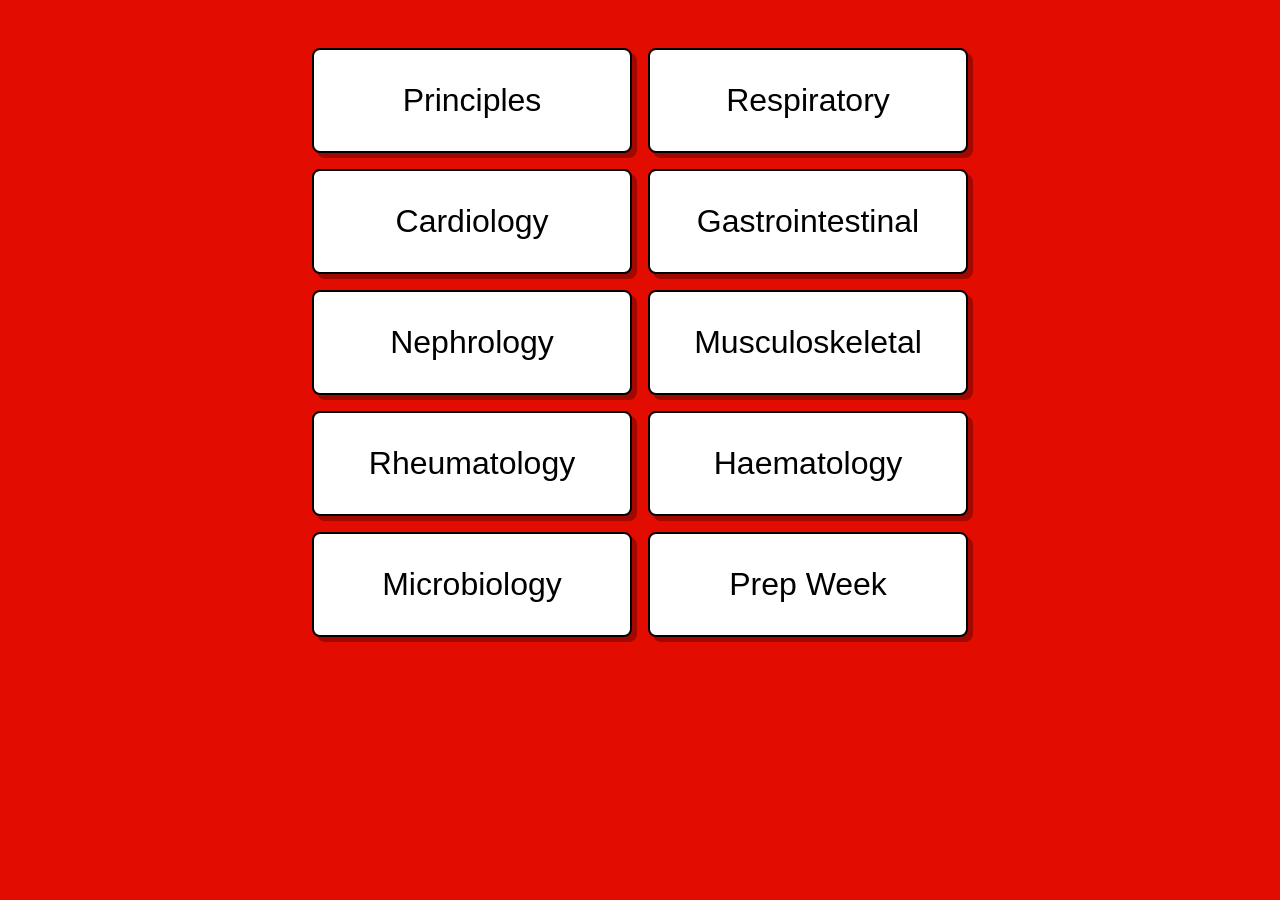
<file: index.html>
<!DOCTYPE html>
<html lang="en">
<head>
    <meta charset="UTF-8">
    <meta name="viewport" content="width=device-width, initial-scale=1.0">
    <title>Internal medicine question bank</title>
    <link rel="stylesheet" type="text/css" href="style.css">
</head>
<body>
    <div class="grid-container">
        <div class="systemBox" onclick="goToSet('principles')">Principles</div>
        <div class="systemBox" onclick="goToSet('respiratory')">Respiratory</div>
        <div class="systemBox" onclick="goToSet('cardiology')">Cardiology</div>
        <div class="systemBox" onclick="goToSet('gastrointestinal')">Gastrointestinal</div>
        <div class="systemBox" onclick="goToSet('nephrology')">Nephrology</div>
        <div class="systemBox" onclick="goToSet('musculoskeletal')">Musculoskeletal</div>
        <div class="systemBox" onclick="goToSet('rheumatology')">Rheumatology</div>
        <div class="systemBox" onclick="goToSet('haematology')">Haematology</div>
        <div class="systemBox" onclick="goToSet('microbiology')">Microbiology</div>
        <div class="systemBox" onclick="goToSet('prepWeek')">Prep Week</div>
    </div>
    <script src="index.js"></script>
</body>
</html>
</file>
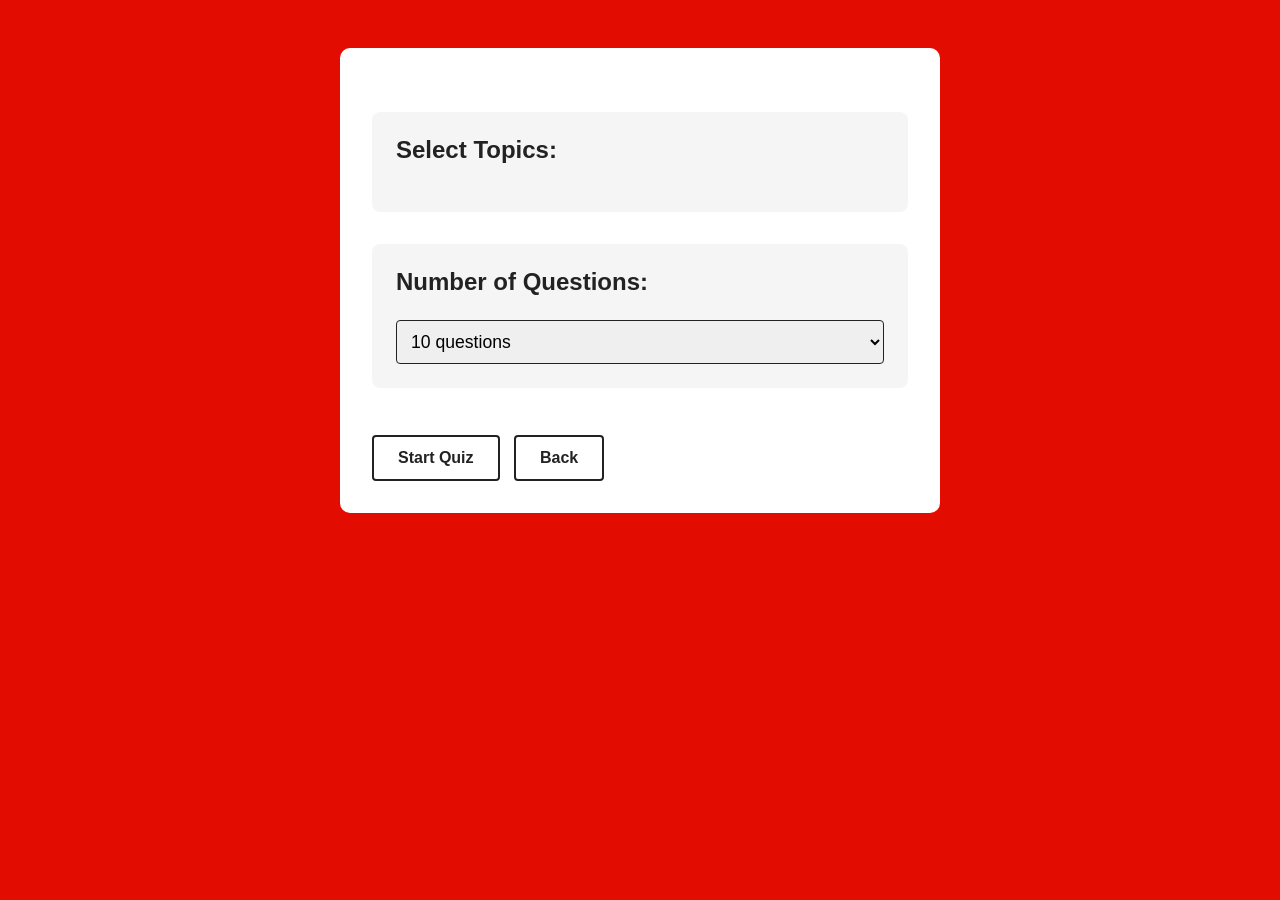
<file: loadQuestions.html>
<!DOCTYPE html>
<html lang="en">
<head>
    <meta charset="UTF-8">
    <meta name="viewport" content="width=device-width, initial-scale=1.0">
    <title>Select Questions</title>
    <link rel="stylesheet" type="text/css" href="style.css">
</head>
<body>
    <div class="loadContainer">
        <h1 id="specialtyTitle"></h1>
        
        <div class="topicsSection">
            <h2>Select Topics:</h2>
            <div id="topicsCheckboxes"></div>
        </div>

        <div class="lengthSection">
            <h2>Number of Questions:</h2>
            <select id="questionCount">
                <option value="10">10 questions</option>
                <option value="20">20 questions</option>
                <option value="30">30 questions</option>
                <option value="all">All questions</option>
            </select>
        </div>

        <button class="nav-button" onclick="startQuiz()">Start Quiz</button>
        <button class="nav-button" onclick="goBack()">Back</button>
    </div>

    <script src="data.js"></script>
    <script src="loadQuestions.js"></script>
</body>
</html>
</file>
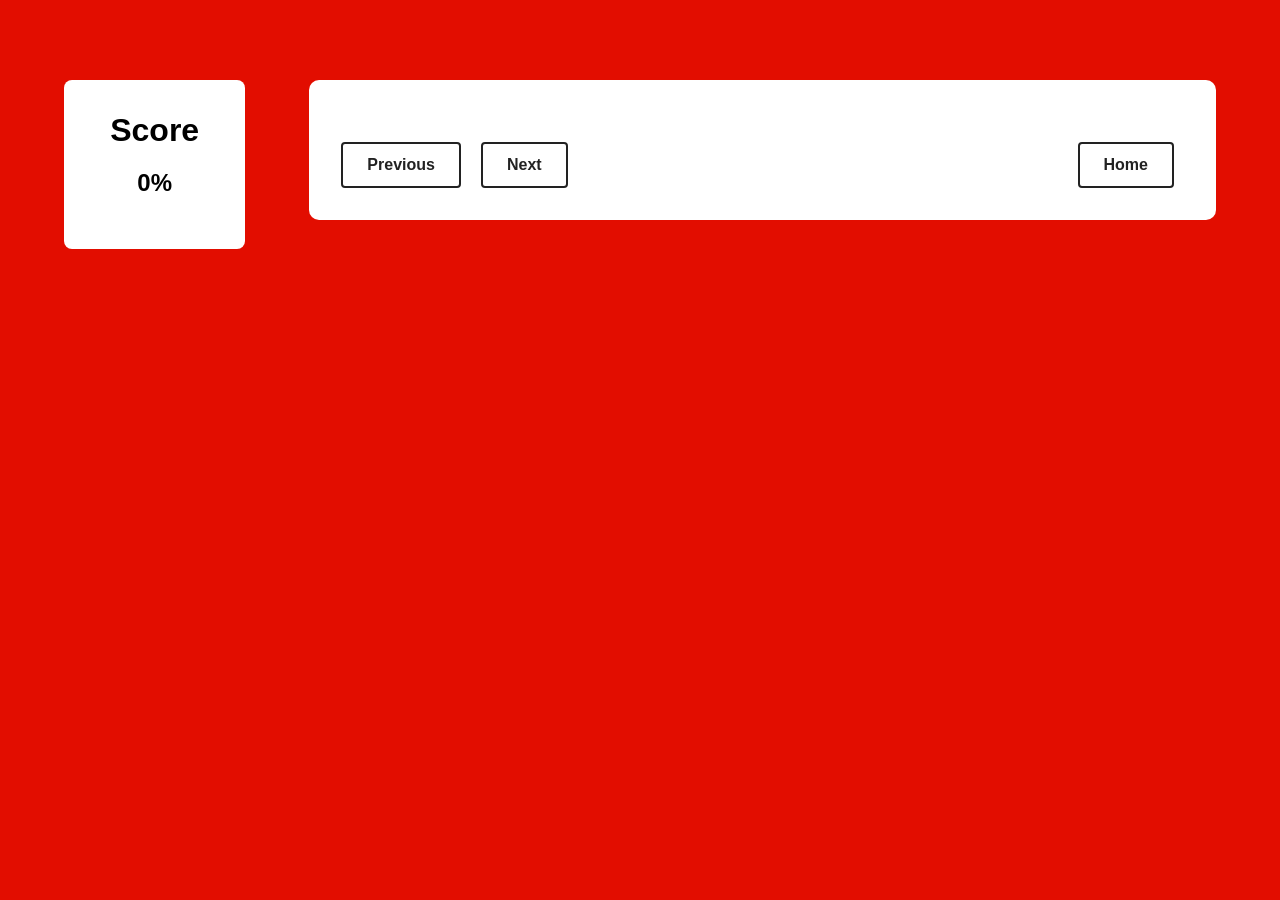
<file: question.html>
<!DOCTYPE html>
<html lang="en">
<head>
    <meta charset="UTF-8">
    <meta name="viewport" content="width=device-width, initial-scale=1.0">
    <title>Document</title>
    <link rel="stylesheet" type="text/css" href="style.css">
</head>
<body>
    <div class="questionSideBarGrid">
        <div class="sideBar">
            <h1>Score</h1>
            <div id="scorePercentage" class="score-display">0%</div>
            <div id="progressTracker" class="progress-tracker"></div>
        </div>
        <div class="questionBox">
                <div id="questionText"></div>
                <div id="options"></div>
                    <div class="button-container">
                        <button class="nav-button" onclick="previousQuestion()">Previous</button>
                        <button class="nav-button" onclick="nextQuestion()">Next</button>
                        <button class="nav-button right-align" onclick="goToIndex()">Home</button>
                    </div>
                    <div id="explanation" class="explanation-box"></div>
        <!-- Load data FIRST -->
        <script src="data.js"></script>

        <!-- Then logic -->
        <script src="question.js"></script> 
        </div>
    </div>
</body>
</html>
</file>
<file: style.css>
* {
    margin: 0;
    padding: 0;
    font-family: 'Poppins', sans-serif;
    box-sizing: border-box;
}
body{
    background: #e20d00;
}

/*index.html*/
.grid-container {
    display: grid;
    grid-template-columns: 20em 20em;
    gap: 1em;

    justify-content: center;
    padding-top: 3em;
}
.systemBox{
    padding: 1em;
    background-color: #fff;
    color: #000000;
    text-align: center;
    border: 2px solid #000000;
    border-radius: 8px;
    box-shadow: 5px 5px #a10800;
    font-size: 2em;
}
.systemBox:hover {
    background-color: #a10800;
    color: white;
    transform: translateY(-2px);
    box-shadow: 0 5px 15px rgba(0, 0, 0, 0.2);
}

/*loadQuestions.html*/

.loadContainer {
    max-width: 600px;
    margin: 0 auto;
    padding: 2em;
    background: #fff;
    border-radius: 10px;
    margin-top: 3em;
}

.topicsSection, .lengthSection {
    margin: 2em 0;
    padding: 1.5em;
    background: #f5f5f5;
    border-radius: 8px;
}

.topicsSection h2, .lengthSection h2 {
    margin-bottom: 1em;
    color: #222;
}

.checkbox-label {
    display: block;
    margin: 10px 0;
    font-size: 1.1em;
    cursor: pointer;
}

.checkbox-label input[type="checkbox"] {
    margin-right: 10px;
    cursor: pointer;
}

#questionCount {
    padding: 10px;
    font-size: 1.1em;
    border-radius: 4px;
    border: 1px solid #222;
    width: 100%;
}

/*question.html*/

.questionSideBarGrid{
    display: grid;
    grid-template-columns: 1fr 5fr;
    justify-content: center;
     align-items: start; 


    padding-left: 4em;
    padding-right: 4em;
    padding-top: 5em;
    gap: 4em;
}
.sideBar{
    padding: 2em;
    background-color: #fff;
    text-align: center;
    border-radius: 8px;
}
.sideBar h1{
    margin: 0em;
}
.questionBox{
    background: #fff;
    justify-content: center;
    border-radius: 10px;
    padding: 2em;
}
.questionBox h1{
    margin: 0em;
}

/*question options*/
.option-button {
    background: #fff;
    color: #222;
    font-weight: 500;
    width: 100%;
    border: 1px solid #222;
    padding: 10px;
    margin: 10px 0;
    text-align: left;
    border-radius: 4px;
    cursor: pointer;
    transition: all 0.3s;
}

.option-button:hover {
    color: black;
    transform: translateY(-2px);
    box-shadow: 0 5px 15px rgba(0, 0, 0, 0.2);
}

.option-button:active {
    transform: translateY(0);
    box-shadow: 0 2px 5px rgba(0, 0, 0, 0.2);
}

.option-button.correct-answer {
    background-color: #28a745;  /* Green */
    color: white;
    border-color: #28a745;
}

.option-button.wrong-answer {
    background-color: #dc3545;  /* Red */
    color: white;
    border-color: #dc3545;
}

.option-button:disabled {
    cursor: not-allowed;
}

.option-button.correct-answer:hover,
.option-button.wrong-answer:hover {
    /* Remove hover effect when disabled */
    background-color: inherit;
    transform: none;
    box-shadow: none;
}

/*navigation buttons*/

.button-container {
    display: flex;
    gap: 10px;
    margin-top: 15px;
}

.nav-button {
    background: #fff;
    color: #222;
    font-weight: 600;
    padding: 12px 24px;
    margin: 15px 10px 0 0;
    border: 2px solid #222;
    border-radius: 4px;
    font-size: 1em;
    cursor: pointer;
    transition: all 0.3s;
}

.nav-button:hover {
    color: black;
    transform: translateY(-2px);
    box-shadow: 0 5px 15px rgba(0, 0, 0, 0.2);
}

.nav-button:active {
    transform: translateY(0);
    box-shadow: 0 2px 5px rgba(0, 0, 0, 0.2);
}

.nav-button:disabled {
    background-color: #e0e0e0;
    color: #999;
    cursor: not-allowed;
    border-color: #999;
}

.nav-button:disabled:hover {
    background-color: #e0e0e0;
    transform: none;
    box-shadow: none;
}

.nav-button.right-align {
    margin-left: auto;
}

.explanation-box {
    display: none;
    margin-top: 20px;
    padding: 15px;
    background-color: #e8f4f8;
    border-left: 4px solid #0066cc;
    border-radius: 4px;
    color: #222;
    font-size: 1em;
    line-height: 1.6;
}

.explanation-box.show {
    display: block;
}

.progress-tracker {
    display: flex;              /* ADD THIS */
    flex-direction: column;      /* ADD THIS - stacks boxes vertically */
    gap: 8px;
    margin-top: 15px;
}

.progress-box {
    width: 200px;
    height: 50px;
    display: flex;
    align-items: center;
    justify-content: center;
    border-radius: 6px;
    font-weight: 600;
    cursor: pointer;
    transition: all 0.2s;
    border: 1px solid #333;
    padding: 10px;
}

.progress-unanswered {
    background-color: #ffffff;
    color: #333;
}

.progress-unanswered:hover {
    background-color: #e0e0e0;
    transform: scale(1.05);
}

.progress-correct {
    background-color: #28a745;  /* Green */
    color: white;
    border-color: #28a745;
}

.progress-correct:hover {
    background-color: #218838;
    transform: scale(1.05);
}

.progress-wrong {
    background-color: #dc3545;  /* Red */
    color: white;
    border-color: #dc3545;
}

.progress-wrong:hover {
    background-color: #c82333;
    transform: scale(1.05);
}

.progress-box:active {
    transform: scale(0.95);
}

.score-display {
    font-size: 1.5em;
    font-weight: bold;
    margin: 15px 0;
    padding: 5px;
    border-radius: 8px;
    color: black;
    transition: all 0.3s;
}
</file>
